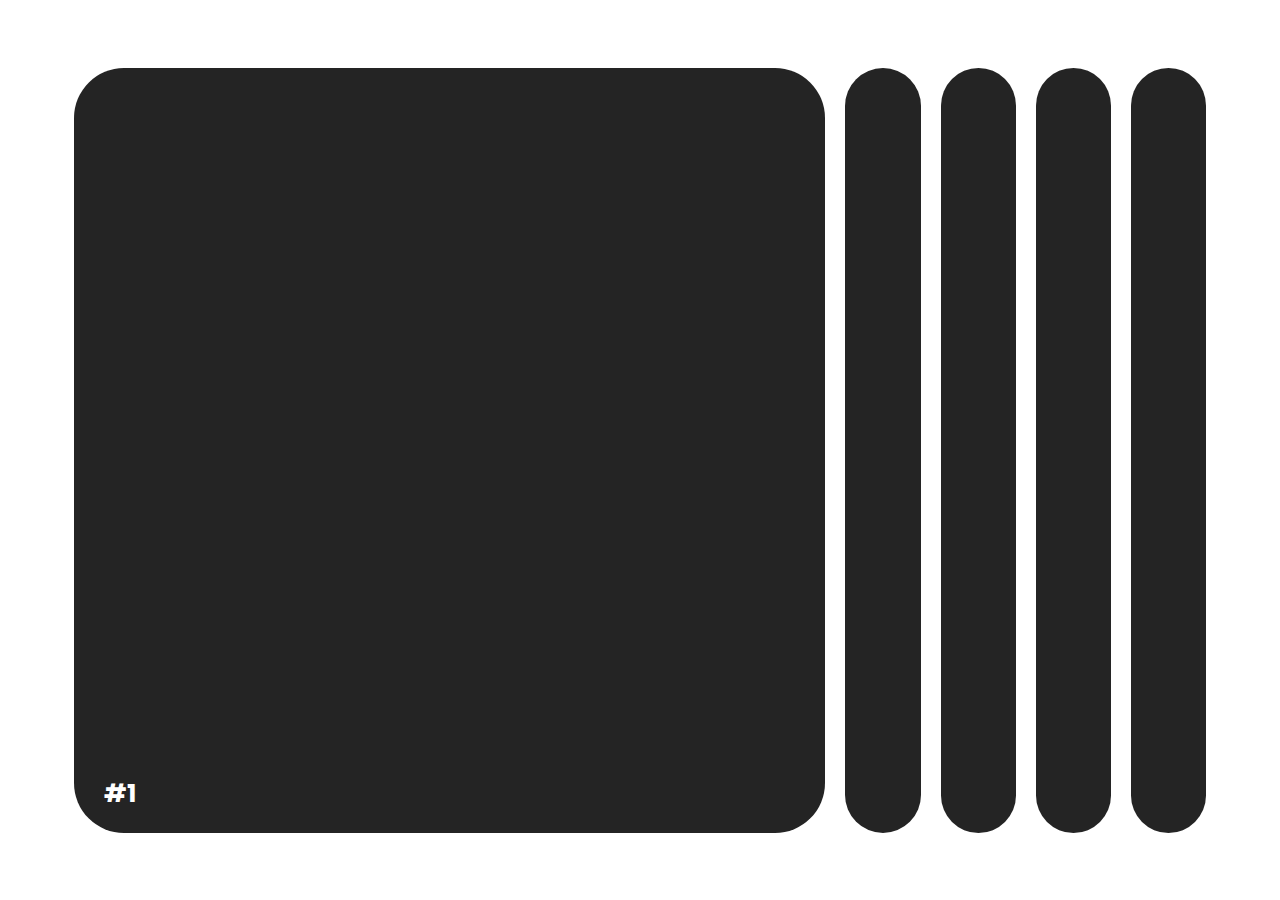
<file: #1 Expending cards/index.html>
<!DOCTYPE html>
<html lang="en">
<head>
    <meta charset="UTF-8">
    <meta http-equiv="X-UA-Compatible" content="IE=edge">
    <meta name="viewport" content="width=device-width, initial-scale=1.0">
    <link rel="stylesheet" href="style.css">
    <title>Expending Cards</title>
</head>
<body>
    <div class="container">
        <div class="panel active" style="background-image:url(https://images.unsplash.com/photo-1655669357124-394d107b3aaf?ixlib=rb-1.2.1&ixid=MnwxMjA3fDB8MHxwaG90by1wYWdlfHx8fGVufDB8fHx8&auto=format&fit=crop&w=1032&q=80)">
            <h3>#1</h3>
        </div>
        <div class="panel" style= "background-image:url(https://images.unsplash.com/photo-1656422532773-2d65e90c54d1?ixlib=rb-1.2.1&ixid=MnwxMjA3fDB8MHxwaG90by1wYWdlfHx8fGVufDB8fHx8&auto=format&fit=crop&w=1032&q=80 )">
            <h3>#2</h3>
        </div>
        <div class="panel" style= "background-image:url(https://images.unsplash.com/photo-1656355508484-8040ba670980?ixlib=rb-1.2.1&ixid=MnwxMjA3fDB8MHxwaG90by1wYWdlfHx8fGVufDB8fHx8&auto=format&fit=crop&w=1032&q=80 )">
            <h3>#3 </h3>
        </div>
        <div class="panel" style= "background-image:url(https://images.unsplash.com/photo-1656257537259-3c4b027f9170?ixlib=rb-1.2.1&ixid=MnwxMjA3fDB8MHxwaG90by1wYWdlfHx8fGVufDB8fHx8&auto=format&fit=crop&w=1032&q=80 )">
            <h3>#4</h3>
        </div>
        <div class="panel" style= "background-image:url(https://images.unsplash.com/photo-1655635131672-69bdb6bd18a3?ixlib=rb-1.2.1&ixid=MnwxMjA3fDB8MHxwaG90by1wYWdlfHx8fGVufDB8fHx8&auto=format&fit=crop&w=1032&q=80 )">
            <h3>#5</h3>
        </div>
    </div>
    <script src="script.js"></script>
</body>
</html>
</file>
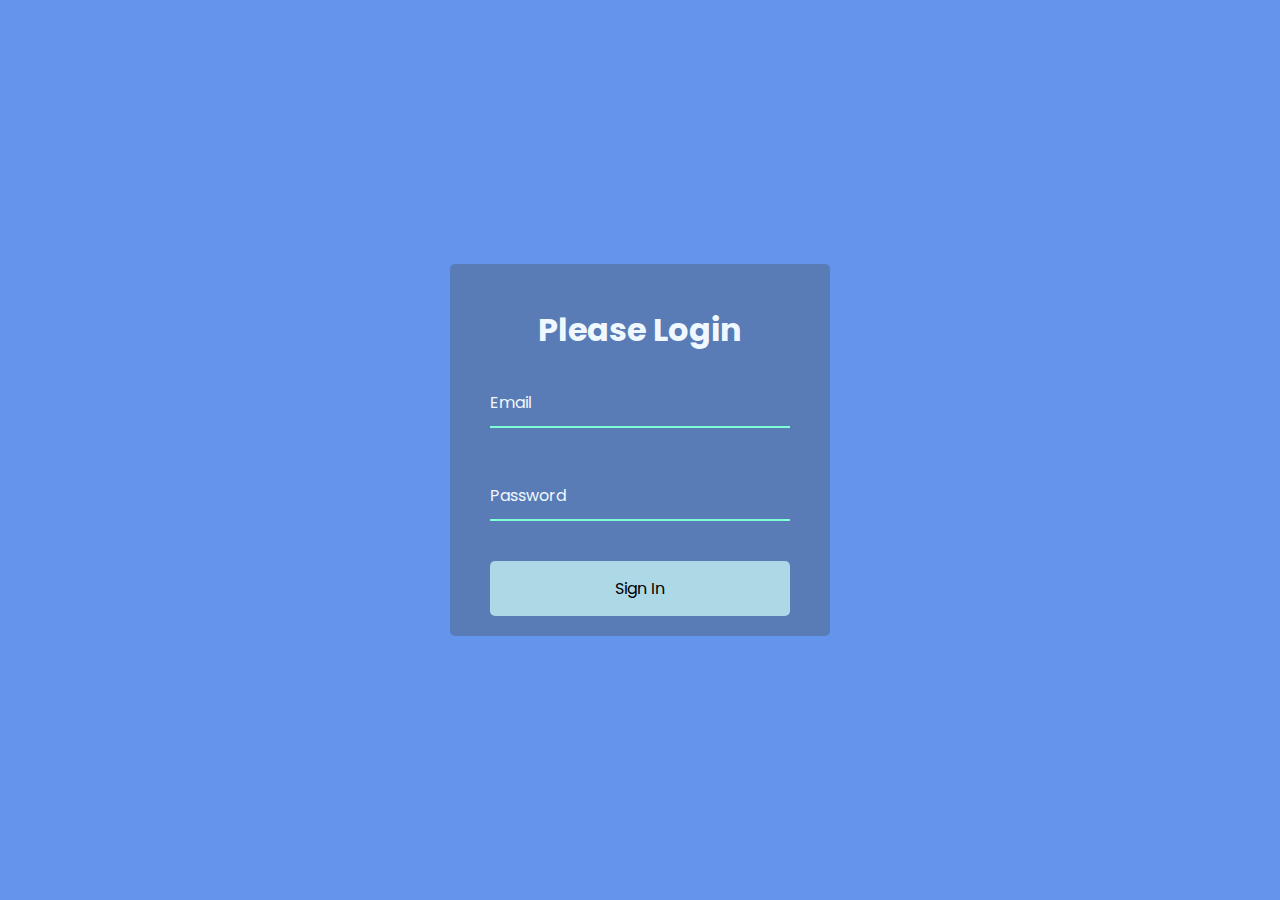
<file: #3 animinate Words/index.html>
<!DOCTYPE html>
<html lang="en">
<head>
    <meta charset="UTF-8">
    <meta http-equiv="X-UA-Compatible" content="IE=edge">
    <meta name="viewport" content="width=device-width, initial-scale=1.0">
    <link rel="stylesheet" href="style.css">
    <title>Animinate</title>
    <link rel="stylesheet" href="https://cdnjs.cloudflare.com/ajax/libs/font-awesome/6.1.1/css/all.min.css" integrity="sha512-KfkfwYDsLkIlwQp6LFnl8zNdLGxu9YAA1QvwINks4PhcElQSvqcyVLLD9aMhXd13uQjoXtEKNosOWaZqXgel0g==" crossorigin="anonymous" referrerpolicy="no-referrer" />
</head>
<body>
    <div class="container">
        <h1>please login</h1>
        <form>
            <div class="form-control">
                <input type="text">
                <label>Email</label>
                <!-- <label>
                    <span style="transition-delay: 0ms">E</span>
                    <span style="transition-delay: 50ms">M</span>
                    <span style="transition-delay: 100ms">A</span>
                    <span style="transition-delay: 150ms">I</span>
                    <span style="transition-delay: 200ms">L</span>
                </label> -->
            </div>
            <div class="form-control">
                <input type="password">
                <label>Password</label>
            </div>
            <button class="btn">Sign In</button>
        </form>
    </div>
    <!-- script -->
    <script src="script.js"></script>
</body>
</html>
</file>
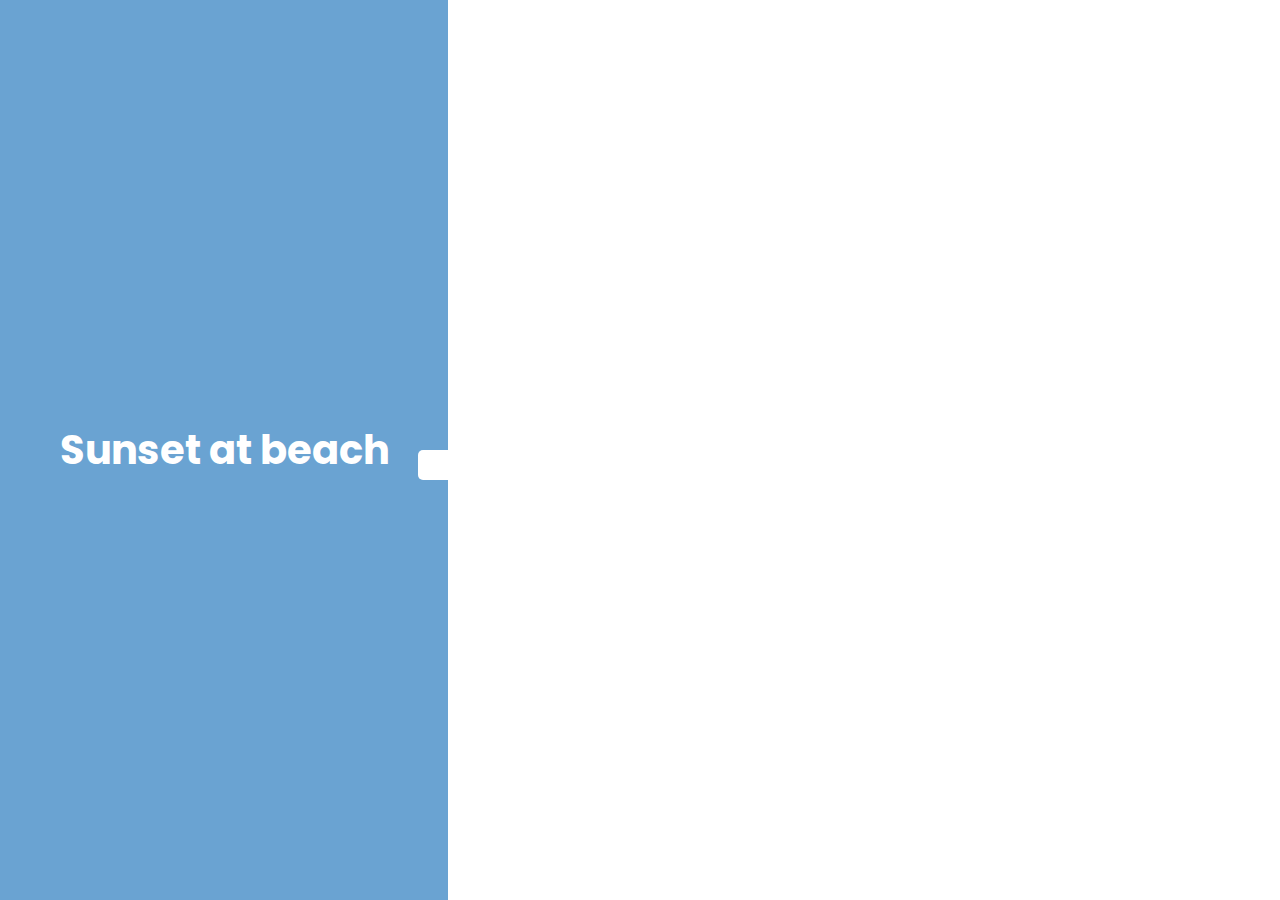
<file: #4 Sliding Window/index.html>
<!DOCTYPE html>
<html lang="en">
<head>
    <meta charset="UTF-8">
    <meta http-equiv="X-UA-Compatible" content="IE=edge">
    <meta name="viewport" content="width=device-width, initial-scale=1.0">
    <link rel="stylesheet" href="https://cdnjs.cloudflare.com/ajax/libs/font-awesome/6.1.1/css/all.min.css" integrity="sha512-KfkfwYDsLkIlwQp6LFnl8zNdLGxu9YAA1QvwINks4PhcElQSvqcyVLLD9aMhXd13uQjoXtEKNosOWaZqXgel0g==" crossorigin="anonymous" referrerpolicy="no-referrer" />
    <link rel="stylesheet" href="style.css">
    <title>Sliding Window</title>
</head>
<body>
    <div class="slider-container">
        <div class="left-slide">
          <div style="background:#fff; color:black">
            <h1> The mountains </h1>
          </div>
          <div style="background:#C9AC4E">
            <h1> The Rough Hills </h1>
          </div>
         <div style="background:rgb(199,83,83)">
            <h1>WaterMalen </h1>
          </div>
          <div style="background:rgb(106, 163, 210)">
            <h1> Sunset at beach </h1>
          </div>
      
        </div>
        <div class="right-slide">
          <div style="background-image:url('https://images.unsplash.com/photo-1475924156734-496f6cac6ec1?ixlib=rb-1.2.1&ixid=MnwxMjA3fDB8MHxwaG90by1wYWdlfHx8fGVufDB8fHx8&auto=format&fit=crop&w=1170&q=80')"></div>
          <div style="background-image:url('https://images.unsplash.com/photo-1502741282025-a9c6a20aa697?ixlib=rb-1.2.1&ixid=MnwxMjA3fDB8MHxwaG90by1wYWdlfHx8fGVufDB8fHx8&auto=format&fit=crop&w=1169&q=80')"></div>
          <div style="background-image:url('https://images.unsplash.com/photo-1590157572692-60eed1ccd781?ixlib=rb-1.2.1&ixid=MnwxMjA3fDB8MHxwaG90by1wYWdlfHx8fGVufDB8fHx8&auto=format&fit=crop&w=1333&q=80')"></div>
          <div style="background-image:url('https://images.unsplash.com/photo-1469053913977-1d2f009670d9?ixlib=rb-1.2.1&ixid=MnwxMjA3fDB8MHxwaG90by1wYWdlfHx8fGVufDB8fHx8&auto=format&fit=crop&w=1176&q=80')"></div>
      
        </div>
      
        <div class="action-buttons">
          <button class= "down-button">
            <i class="fas fa-arrow-down"></i>
          </button>
          <button class="up-button">
            <i class="fas fa-arrow-up"></i>
          </button>
        </div>
      </div>
    <script src="script.js"></script>
</body>
</html>
</file>
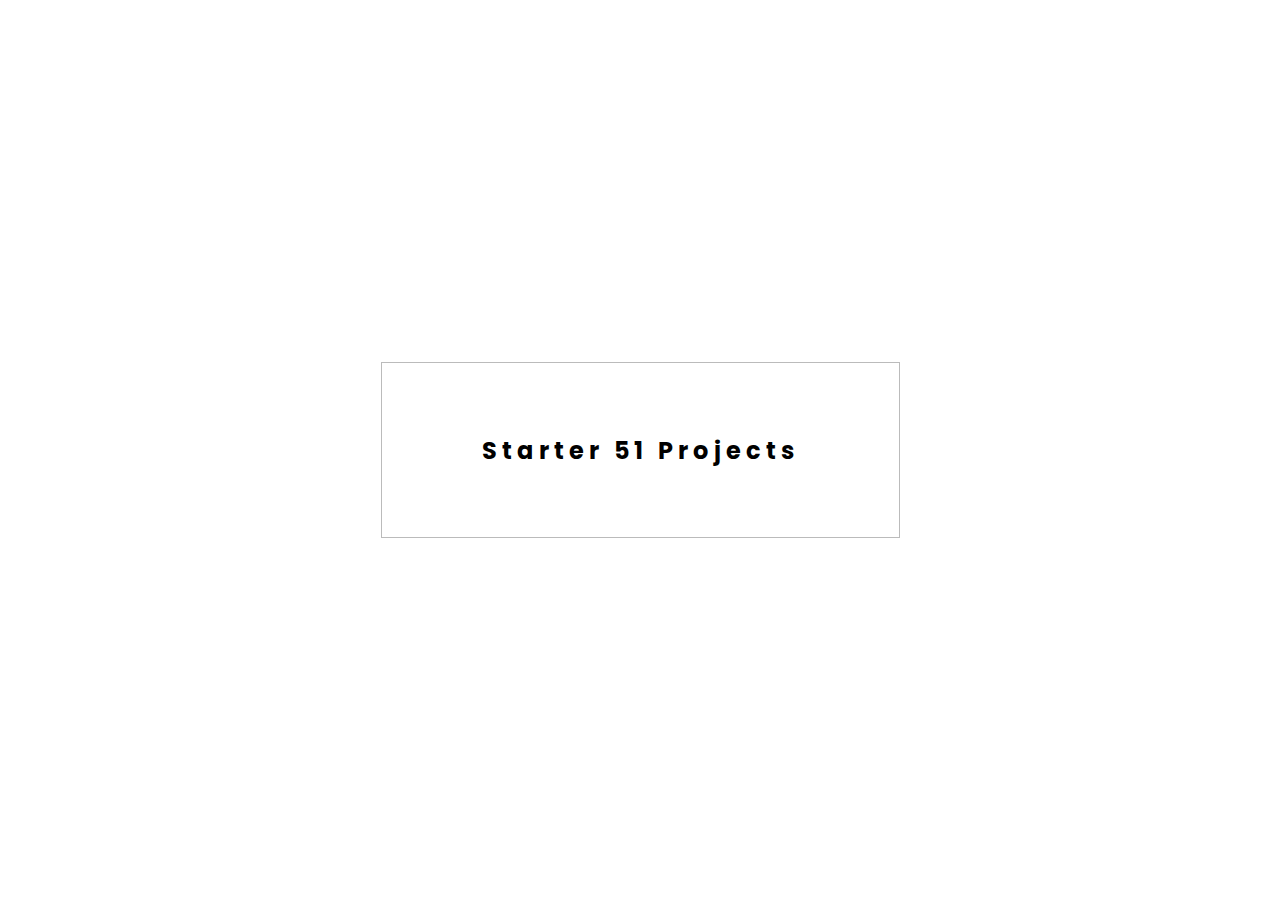
<file: Project Starter/index.html>
<!DOCTYPE html>
<html lang="en">
<head>
    <meta charset="UTF-8">
    <meta http-equiv="X-UA-Compatible" content="IE=edge">
    <meta name="viewport" content="width=device-width, initial-scale=1.0">
    <link rel="stylesheet" href="https://cdnjs.cloudflare.com/ajax/libs/font-awesome/6.1.1/css/all.min.css" integrity="sha512-KfkfwYDsLkIlwQp6LFnl8zNdLGxu9YAA1QvwINks4PhcElQSvqcyVLLD9aMhXd13uQjoXtEKNosOWaZqXgel0g==" crossorigin="anonymous" referrerpolicy="no-referrer" />
    <link rel="stylesheet" href="style.css">
    <title>51_Projects</title>
</head>
<body>
    <div class="main">
        <div class="container">
            <h2>Starter 51 Projects</h2>
        </div>
    </div>
    
</body>
</html>
</file>
<file: #1 Expending cards/style.css>
@import url('https://fonts.googleapis.com/css2?family=Poppins:wght@200&display=swap');

*{
    box-sizing: border-box;
}
body{
    font-family: 'Poppins', sans-serif;
    display: flex;
    align-items: center;
    justify-content: center;
    height: 100vh;
    margin: 0;
  
}
.container{
    display: flex;
    width: 90vw;
}

.panel{
/*     background-color: grey; */
    /* border:1px solid black; */
    background-size: auto 100%;
    background-position: center;
    background-repeat: no-repeat;
    border-radius: 50px;
    height: 85vh;
    margin: 10px;
    color: #fff;
    cursor: pointer;
    flex: 0.5;
    position: relative;
    transition: flex 0.7s ease-in;
    background-color:rgb(36, 36, 36);
    

}
.panel h3{
  font-size:25px;
  position:absolute;
  bottom:20px;
  left:30px;
  margin:0;
  opacity:0;
}
.panel.active{
  flex:5;
}
.panel.active h3{
    opacity:1;
  transition:opacity 0.3s ease-in 0.4s;
    
}
@media (max-width:480px){
  .container{
    width:100vw;
  }
  .panel:nth-of-type(4).panel:nth-of-type(5){
    display:none;
  }
}
</file>
<file: #3 animinate Words/style.css>
@import url('https://fonts.googleapis.com/css2?family=Poppins:wght@200&display=swap');

*{
    box-sizing: border-box;
}
body{
    background-color:cornflowerblue;
    color: aliceblue;
    font-family: 'Poppins', sans-serif;
    display: flex;
    align-items: center;
    justify-content: center;
    height: 100vh;
    margin: 0;
  
}
.container{
    background-color: rgba(84, 111, 157, 0.681);
    padding:20px 40px;
    border-radius: 5px;
    
}
.container h1{
    text-transform: capitalize;
    text-align: center;
}
.form-control{
    position: relative;
    margin: 20px 0 40px;
    width: 300px;
}
.form-control input{
    background-color: transparent;
    border: 0;
    border-bottom: 2px solid #fff;
    display: block;
    width: 100%;
    padding:15px 0;
    font-size: 18px;
    color: #fff;
}
.form-control input:focus, .form-control input:valid{
    outline: 0;
    border-bottom-color: aquamarine;
}

.btn{
    cursor: pointer;
    display: inline-block;
    width: 100%;
    background: lightblue;
    padding: 15px;
    font-family: inherit;
    font-size: 16px;
    border: 0;
    border-radius: 5px;
}
.btn:focus{
    overflow: 0;
}
.btn:active{
    transform: scale(0.98);
}
.text{
    margin-top:30px
}

/* lavels */

.form-control label{
    position: absolute;
    top:15px;
    left: 0;

}
.form-control label span{
    display: inline-block;
    font-size: 18px;
    min-width:5px ;
    transition: 0.3s cubic-bezier(0.68, -0.55, 0.265, 1.55);
}
.form-control input:focus + label span,
.form-control input:valid + label span{
    color:lightblue;
    transform:translateY(-30px);
}
</file>
<file: #4 Sliding Window/style.css>
@import url('https://fonts.googleapis.com/css2?family=Poppins:wght@200&display=swap');

*{
  box-sizing: border-box;
  margin:0;
  padding:0;
}
body{
  font-family: 'Poppins', sans-serif;
  height:100vh;
}

.slider-container{
  position:relative;
  overflow:hidden;
  width:100vw;
  height:100vh;
}
.left-slide{
  height:100%;
  width:35%;
  position:absolute;
  top:0;
  left:0;
  transition:transform .5s ease-in-out;
}
.slider-container>.left-slide>div{
  height:100%;
  width:100%;
  display:flex;
  flex-direction:column;
  align-items:center;
  justify-content:center;
  color:#fff;
}
.left-slide h1{
  font-size:40px;
/*   margin:; */
}
.right-slide{
   height:100%;
  position:absolute;
  top:0;
  left:35%;
  width:65%;
  transition:transform .5s ease-in-out;
}
.right-slide > div{
  background-repeat:no-repeat;
  background-size:cover;
  background-position:center center;
  width:100%;
  height:100%;
}
button{
  background:#fff;
  border:none;
  cursor:pointer;
  font-size:16px;
  padding:15px;
}
button:hover{
  color:#222;
}
button:focus{
  outline:none;
}
.slider-container .action-buttons button {
 position:absolute;
  left: 35%;
  top:50%;
  z-index:100;
}
.slider-container .action-buttons .down-button {
  transform:translatex(-100%);
   border-top-left-radius:5px;
  border-bottom-left-radius:5px;
}.slider-container .action-buttons .up-button {
  transform:translatey(-100%);
     border-top-right-radius:5px;
  border-bottom-right-radius:5px;
}
</file>
<file: Project Starter/style.css>
@import url('https://fonts.googleapis.com/css2?family=Poppins:wght@200&display=swap');

*{
    box-sizing: border-box;
}
body{
    margin: 0;
    width: 100vw;
    background: #fff;
}
.main{
    width: 100vw;
    height: 100vh;
    display: flex;
    justify-content: center;
    align-items: center;
}
.container{
    border: 0.5px solid rgba(0, 0, 0, 0.265);
    padding: 50px 100px;
    font-family: 'Poppins', sans-serif;
    letter-spacing: 5px;
    cursor: pointer;
}
</file>
